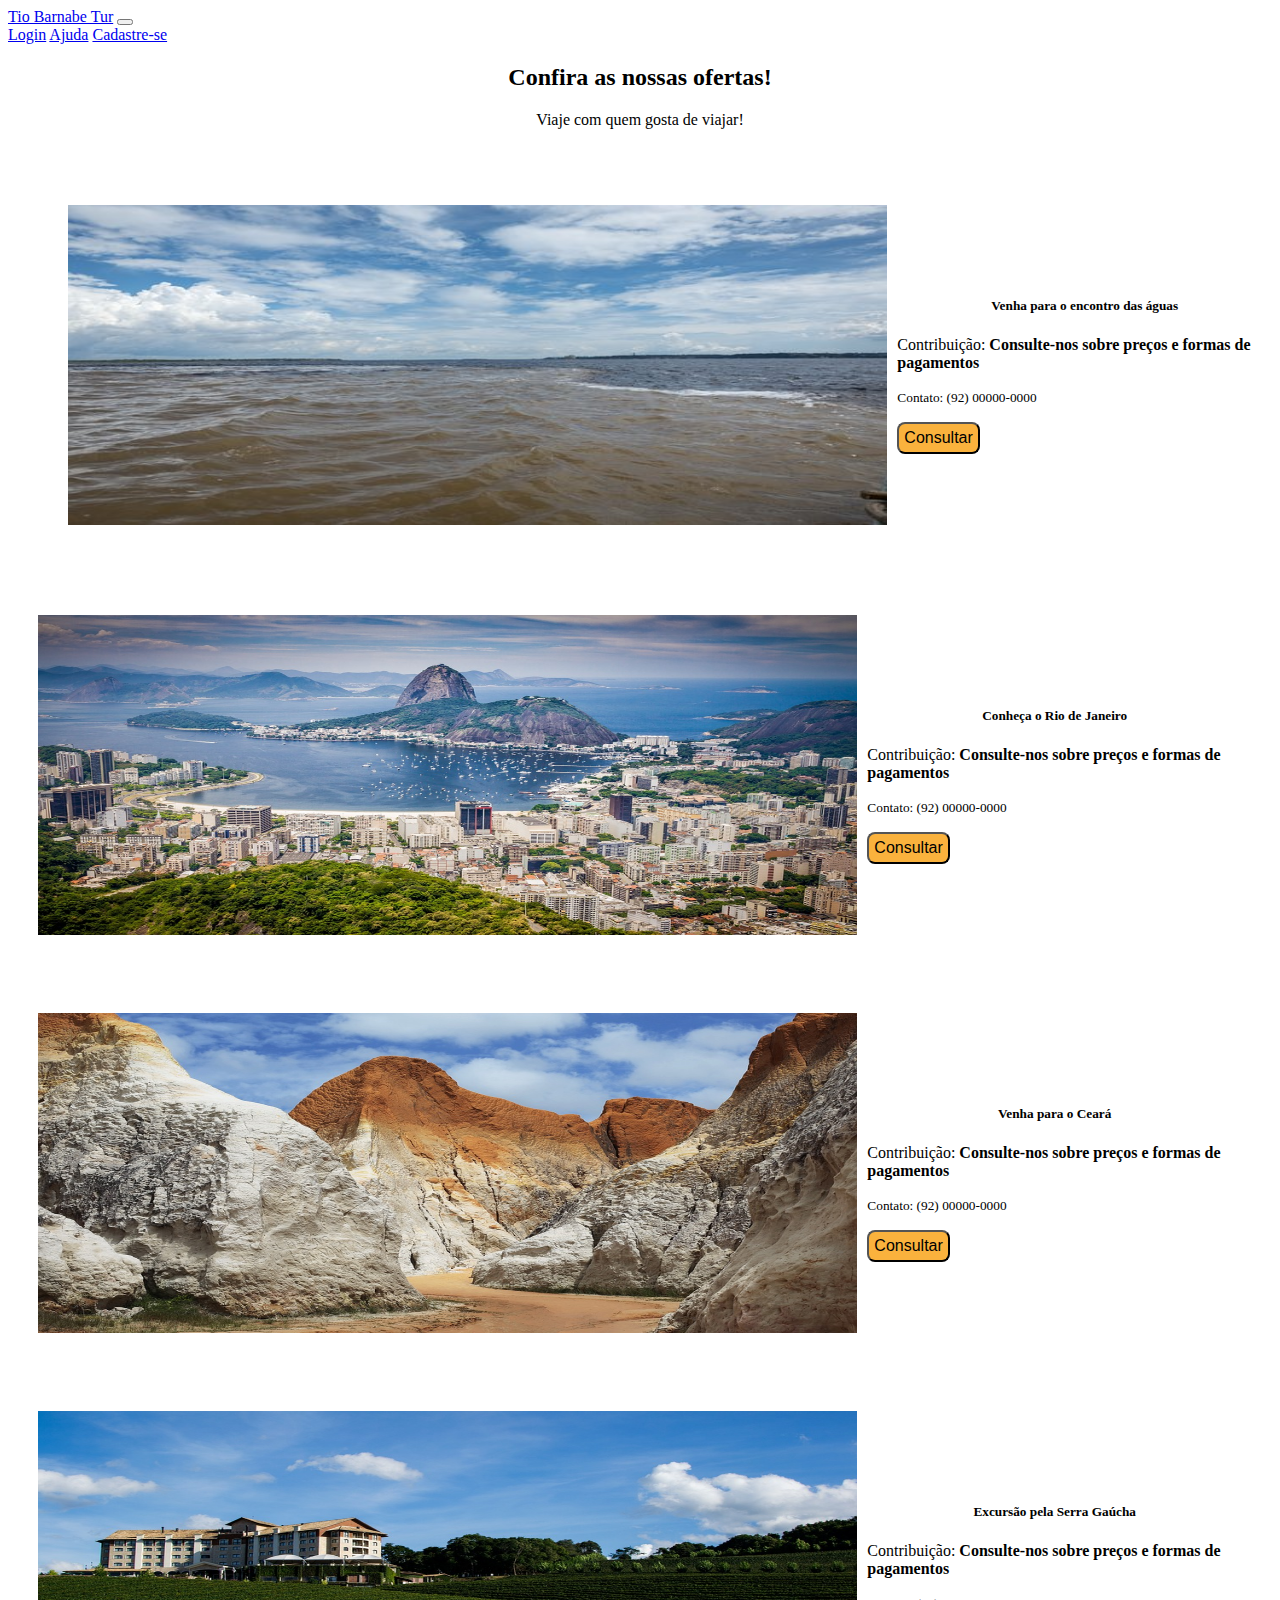
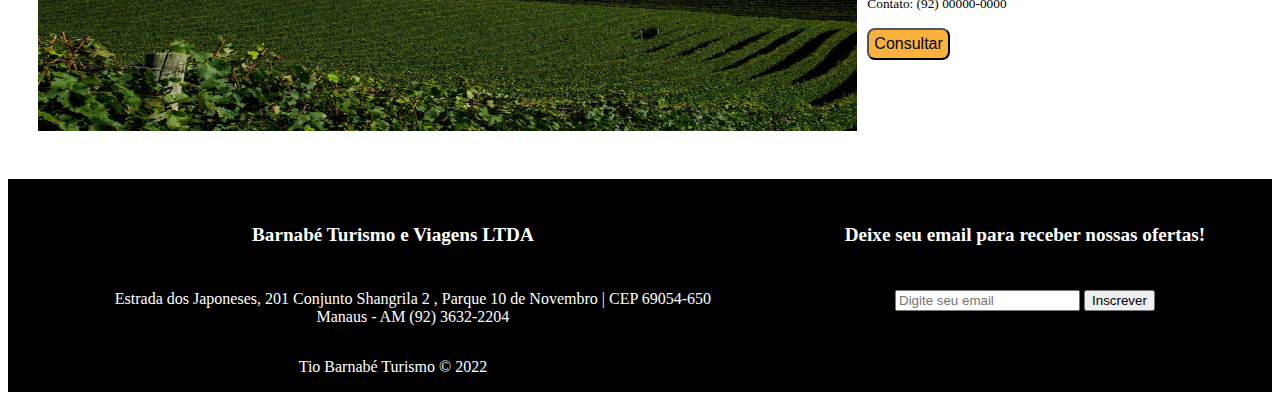
<file: RECUPERAÇÃOMODULO3/tiobarnabeHTML&CSS/index.html>
<!DOCTYPE html>

<html lang="pt-br">
  <head>
    <meta charset="UTF-8" />

    <meta http-equiv="X-UA-Compatible" content="IE=edge" />

    <meta name="viewport" content="width=device-width, initial-scale=1.0" />

    <link
      href="https://cdn.jsdelivr.net/npm/bootstrap@5.0.2/dist/css/bootstrap.min.css"
      rel="stylesheet"
      integrity="sha384-EVSTQN3/azprG1Anm3QDgpJLIm9Nao0Yz1ztcQTwFspd3yD65VohhpuuCOmLASjC"
      crossorigin="anonymous"
    />

    <link rel="stylesheet" href="style.css" />

    <title>Document</title>
  </head>

  <body>
    <header>
      <nav class="navbar navbar-expand-lg navbar-dark bg-dark">
        <div class="container-fluid">
          <a class="navbar-brand" href="#">Tio Barnabe Tur</a>
          <button
            class="navbar-toggler"
            type="button"
            data-bs-toggle="collapse"
            data-bs-target="#navbarNavAltMarkup"
            aria-controls="navbarNavAltMarkup"
            aria-expanded="false"
            aria-label="Toggle navigation"
          >
            <span class="navbar-toggler-icon"></span>
          </button>
          <div class="collapse navbar-collapse" id="navbarNavAltMarkup">
            <div class="navbar-nav">
              <a class="nav-link active" aria-current="page" href="#">Login</a>
              <a class="nav-link" href="ajuda.html">Ajuda</a>
              <a class="nav-link" href="cadastro.html">Cadastre-se</a>
              </div>
          </div>
        </div>
      </nav>
    </header>
    <main >
        <h2>Confira as nossas ofertas!</h2>
      <P class="destaque"> Viaje com quem gosta de viajar! </P>
      <section> 
        <div class="promo">

      <div class="card mb-3">
        <img src="img/aguas.jpg" class="card-img-top" alt="...">
        <div class="card-body">
          <h5 class="card-title">Venha para o encontro das águas</h5>
          <p> Contribuição: <b>Consulte-nos sobre preços e formas de pagamentos</b></p>
          <p class="card-text"></p>
          <p class="card-text"><small class="text-muted">Contato: (92) 00000-0000</small></p>
          <button type="button" class="btnn btn-outline-primary">Consultar</button>
        </div>
      </div>
      
      </div>
      <div class="card mb-3">
        <img src="img/rio.jpg" class="card-img-top" alt="...">
        <div class="card-body">
          <h5 class="card-title">Conheça o Rio de Janeiro</h5>
          <p> Contribuição: <b>Consulte-nos sobre preços e formas de pagamentos</b></p>
          <p class="card-text"></p>
          <p class="card-text"><small class="text-muted">Contato: (92) 00000-0000</small></p>
          <button type="button" class="btnn btn-outline-primary">Consultar</button>
        </div>
      </div>
      <br>
      </div>

      <div class="card mb-3">
        <img src="img/ceara.jpg" class="card-img-top" alt="...">
        <div class="card-body">
          <h5 class="card-title">Venha para o Ceará</h5>
          <p> Contribuição: <b>Consulte-nos sobre preços e formas de pagamentos</b></p>
          <p class="card-text"></p>
          <p class="card-text"><small class="text-muted">Contato: (92) 00000-0000</small></p>
          <button type="button" class="btnn btn-outline-primary">Consultar</button>
        </div>
      </div>
      </div>
      <br>
      <div class="card mb-3">
        <img src="img/gaucga.jpg" class="card-img-top" alt="...">
        <div class="card-body">
          <h5 class="card-title">Excursão pela Serra Gaúcha</h5>
          <p> Contribuição: <b>Consulte-nos sobre preços e formas de pagamentos</b></p>
          <p class="card-text"></p>
          <p class="card-text"><small class="text-muted">Contato: (92) 00000-0000</small></p>
          <button type="button" class="btnn btn-outline-primary">Consultar</button>
        </div>
      </div>
      
      </div> 
    </div>
    </section>
      <br>
    </main>

    <!--RODAPÉ-->
    <footer>
      <div class="navbar justify-content-between">
        <div class="col-6 col-sm-5 col-lg-4">
          <h6 class="tx-cinzae">Barnabé Turismo e Viagens LTDA</h6>
          <ul class="nav flex-column">
        Estrada dos Japoneses, 201 Conjunto Shangrila 2 , Parque 10 de Novembro | CEP 69054-650 <br />Manaus - AM (92) 3632-2204
          </ul>
        </div>
      </div>
      <div>
        <div class="col-6 col-sm-5 col-lg-4">
          <form>
            <h6>Deixe seu email para receber nossas ofertas!</h6>
            <div class="d-flex w-100 gap-2">
              <input
                id="newsletter1"
                type="text"
                class="form-control"
                placeholder="Digite seu email"
              />
              <button class="btn-light" type="button">Inscrever</button>
            </div>
          </form>
        </div>
      </div>

      <div class="row">
        <p class="m-0 text-center">Tio Barnabé Turismo © 2022</p>
      </div>
    </footer>
    <!--RODAPÉ-->

    <script
      src="https://cdn.jsdelivr.net/npm/bootstrap@5.0.2/dist/js/bootstrap.bundle.min.js"
      integrity="sha384-MrcW6ZMFYlzcLA8Nl+NtUVF0sA7MsXsP1UyJoMp4YLEuNSfAP+JcXn/tWtIaxVXM"
      crossorigin="anonymous"
    ></script>
  </body>
</html>
</file>
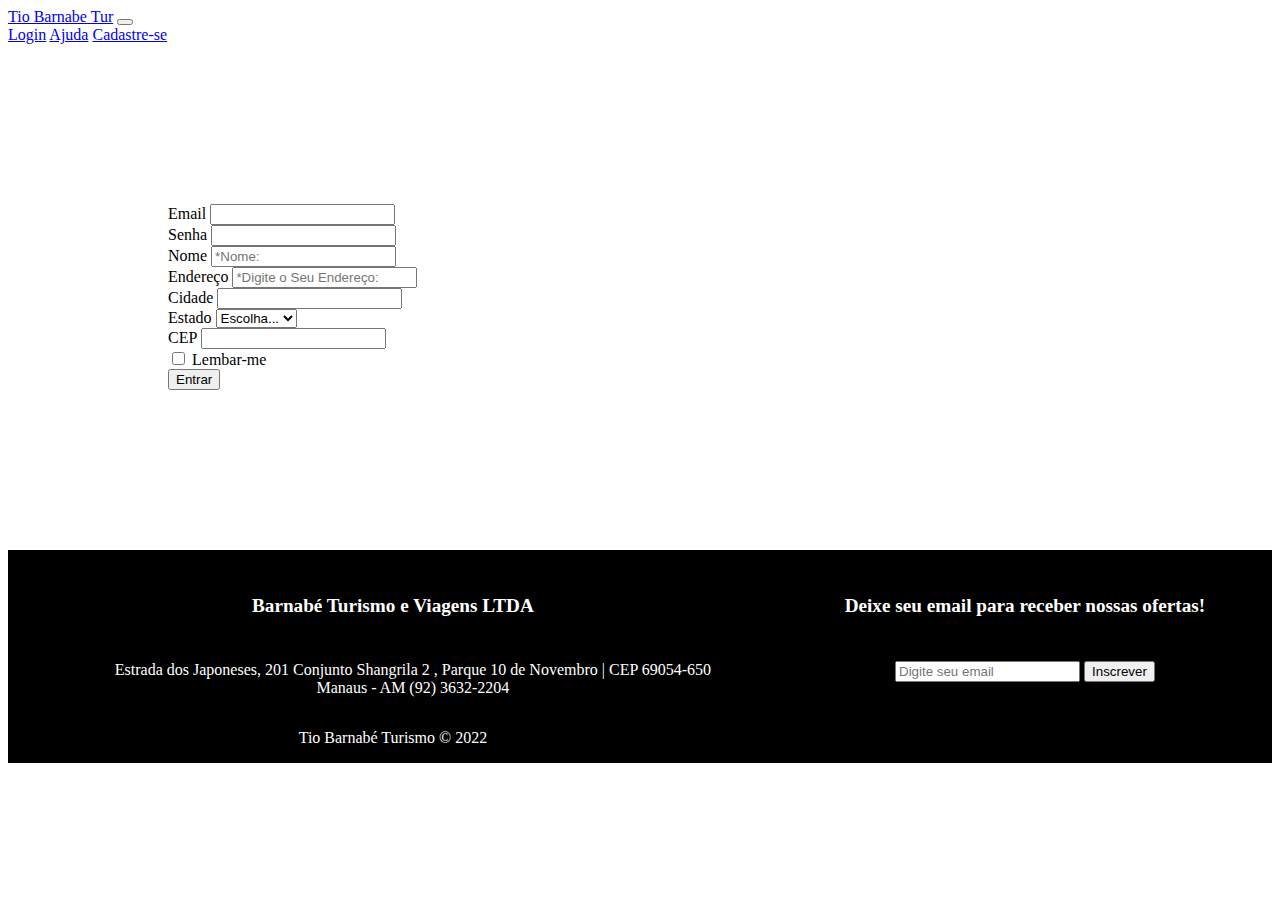
<file: RECUPERAÇÃOMODULO3/tiobarnabeHTML&CSS/cadastro.html>
<!DOCTYPE html>

<html lang="pt-br">
  <head>
    <meta charset="UTF-8" />

    <meta http-equiv="X-UA-Compatible" content="IE=edge" />

    <meta name="viewport" content="width=device-width, initial-scale=1.0" />

    <link
      href="https://cdn.jsdelivr.net/npm/bootstrap@5.0.2/dist/css/bootstrap.min.css"
      rel="stylesheet"
      integrity="sha384-EVSTQN3/azprG1Anm3QDgpJLIm9Nao0Yz1ztcQTwFspd3yD65VohhpuuCOmLASjC"
      crossorigin="anonymous"
    />

    <link rel="stylesheet" href="cadastro.css" />

    <title>Document</title>
  </head>

  <body>
    <header>
      <nav class="navbar navbar-expand-lg navbar-dark bg-dark">
        <div class="container-fluid">
          <a class="navbar-brand" href="#">Tio Barnabe Tur</a>
          <button
            class="navbar-toggler"
            type="button"
            data-bs-toggle="collapse"
            data-bs-target="#navbarNavAltMarkup"
            aria-controls="navbarNavAltMarkup"
            aria-expanded="false"
            aria-label="Toggle navigation"
          >
            <span class="navbar-toggler-icon"></span>
          </button>
          <div class="collapse navbar-collapse" id="navbarNavAltMarkup">
            <div class="navbar-nav">
              <a class="nav-link active" aria-current="page" href="#">Login</a>
              <a class="nav-link" href="#">Ajuda</a>
              <a class="nav-link" href="#">Cadastre-se</a>
            </div>
          </div>
        </div>
      </nav>
    </header>

    <section class= "container row g-3">
      <div class="col-md-6">
        <label for="inputEmail4" class="form-label">Email</label>
        <input type="email" class="form-control" id="inputEmail4" />
      </div>
      <div class="col-md-6">
        <label for="inputPassword4" class="form-label">Senha</label>
        <input type="password" class="form-control" id="inputPassword4" />
      </div>
      <div class="col-12">
        <label for="inputAddress" class="form-label">Nome</label>
        <input
          type="text"
          class="form-control"
          id="inputAddress"
          placeholder="*Nome:"
        />
      </div>
      <div class="col-12">
        <label for="inputAddress2" class="form-label">Endereço</label>
        <input
          type="text"
          class="form-control"
          id="inputAddress2"
          placeholder="*Digite o Seu Endereço:"
        />
      </div>
      <div class="col-md-6">
        <label for="inputCity" class="form-label">Cidade</label>
        <input type="text" class="form-control" id="inputCity" />
      </div>
      <div class="col-md-4">
        <label for="inputState" class="form-label">Estado</label>
        <select id="inputState" class="form-select">
          <option selected>Escolha...</option>
          <option>...</option>
        </select>
      </div>
      <div class="col-md-2">
        <label for="inputZip" class="form-label">CEP</label>
        <input type="text" class="form-control" id="inputZip" />
      </div>
      <div class="col-12">
        <div class="form-check">
          <input class="form-check-input" type="checkbox" id="gridCheck" />
          <label class="form-check-label" for="gridCheck"> Lembar-me </label>
        </div>
      </div>
      <div class="col-12">
        <button type="submit" class="btn btn-primary">Entrar</button>
      </div>
    </section>

    <!--RODAPÉ-->
    <footer>
      <div class="navbar justify-content-between">
        <div class="col-6 col-sm-5 col-lg-4">
          <h6 class="tx-cinzae">Barnabé Turismo e Viagens LTDA</h6>
          <ul class="nav flex-column">
            Estrada dos Japoneses, 201 Conjunto Shangrila 2 , Parque 10 de
            Novembro | CEP 69054-650
            <br />Manaus - AM (92) 3632-2204
          </ul>
        </div>
      </div>
      <div>
        <div class="col-6 col-sm-5 col-lg-4">
          <form>
            <h6>Deixe seu email para receber nossas ofertas!</h6>
            <div class="d-flex w-100 gap-2">
              <input
                id="newsletter1"
                type="text"
                class="form-control"
                placeholder="Digite seu email"
              />
              <button class="btn-light" type="button">Inscrever</button>
            </div>
          </form>
        </div>
      </div>

      <div class="row">
        <p class="m-0 text-center">Tio Barnabé Turismo © 2022</p>
      </div>
    </footer>
    <!--RODAPÉ-->

    <script
      src="https://cdn.jsdelivr.net/npm/bootstrap@5.0.2/dist/js/bootstrap.bundle.min.js"
      integrity="sha384-MrcW6ZMFYlzcLA8Nl+NtUVF0sA7MsXsP1UyJoMp4YLEuNSfAP+JcXn/tWtIaxVXM"
      crossorigin="anonymous"
    ></script>
  </body>
</html>
</file>
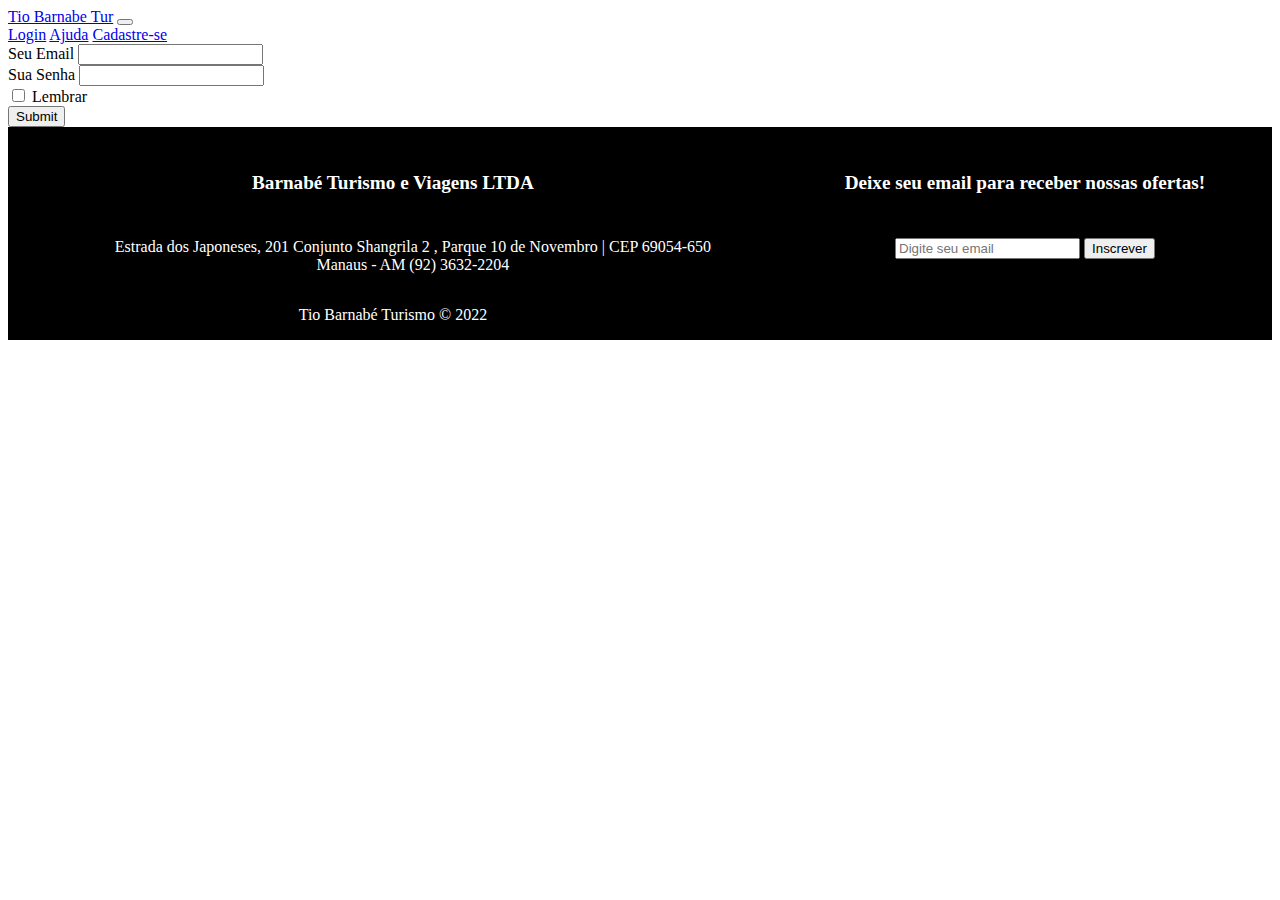
<file: RECUPERAÇÃOMODULO3/tiobarnabeHTML&CSS/login.html>
<!DOCTYPE html>

<html lang="pt-br">
<head>
    <meta charset="UTF-8" />

    <meta http-equiv="X-UA-Compatible" content="IE=edge" />

    <meta name="viewport" content="width=device-width, initial-scale=1.0" />

    <link
    href="https://cdn.jsdelivr.net/npm/bootstrap@5.0.2/dist/css/bootstrap.min.css"
    rel="stylesheet"
    integrity="sha384-EVSTQN3/azprG1Anm3QDgpJLIm9Nao0Yz1ztcQTwFspd3yD65VohhpuuCOmLASjC"
    crossorigin="anonymous"
    />

    <link rel="stylesheet" href="cadastro.css" />

    <title>Document</title>
</head>

<body>
    <header>
    <nav class="navbar navbar-expand-lg navbar-dark bg-dark">
        <div class="container-fluid">
        <a class="navbar-brand" href="#">Tio Barnabe Tur</a>
        <button
            class="navbar-toggler"
            type="button"
            data-bs-toggle="collapse"
            data-bs-target="#navbarNavAltMarkup"
            aria-controls="navbarNavAltMarkup"
            aria-expanded="false"
            aria-label="Toggle navigation"
        >
            <span class="navbar-toggler-icon"></span>
        </button>
        <div class="collapse navbar-collapse" id="navbarNavAltMarkup">
            <div class="navbar-nav">
            <a class="nav-link active" aria-current="page" href="#">Login</a>
            <a class="nav-link" href="ajuda.html">Ajuda</a>
            <a class="nav-link" href="cadastro.html">Cadastre-se</a>
            
            
            </div>
        </div>
        </div>
    </nav>
    </header>

    <form>
        <div class="mb-3">
        <label for="exampleInputEmail1" class="form-label">Seu Email</label>
        <input type="email" class="form-control" id="exampleInputEmail1" aria-describedby="emailHelp">
        <div id="emailHelp" class="form-text"></div>
        </div>
        <div class="mb-3">
        <label for="exampleInputPassword1" class="form-label">Sua Senha</label>
        <input type="password" class="form-control" id="exampleInputPassword1">
        </div>
        <div class="mb-3 form-check">
        <input type="checkbox" class="form-check-input" id="exampleCheck1">
        <label class="form-check-label" for="exampleCheck1">Lembrar</label>
        </div>
        <button type="submit" class="btn btn-primary">Submit</button>
    </form>

    <!--RODAPÉ-->
    <footer>
    <div class="navbar justify-content-between">
        <div class="col-6 col-sm-5 col-lg-4">
        <h6 class="tx-cinzae">Barnabé Turismo e Viagens LTDA</h6>
        <ul class="nav flex-column">
            Estrada dos Japoneses, 201 Conjunto Shangrila 2 , Parque 10 de
            Novembro | CEP 69054-650
            <br />Manaus - AM (92) 3632-2204
        </ul>
        </div>
    </div>
    <div>
        <div class="col-6 col-sm-5 col-lg-4">
        <form>
            <h6>Deixe seu email para receber nossas ofertas!</h6>
            <div class="d-flex w-100 gap-2">
            <input
                id="newsletter1"
                type="text"
                class="form-control"
                placeholder="Digite seu email"
            />
            <button class="btn-light" type="button">Inscrever</button>
            </div>
        </form>
        </div>
    </div>

    <div class="row">
        <p class="m-0 text-center">Tio Barnabé Turismo © 2022</p>
    </div>
    </footer>
    <!--RODAPÉ-->

    <script
    src="https://cdn.jsdelivr.net/npm/bootstrap@5.0.2/dist/js/bootstrap.bundle.min.js"
    integrity="sha384-MrcW6ZMFYlzcLA8Nl+NtUVF0sA7MsXsP1UyJoMp4YLEuNSfAP+JcXn/tWtIaxVXM"
    crossorigin="anonymous"
    ></script>
</body>
</html>
</file>
<file: RECUPERAÇÃOMODULO3/tiobarnabeHTML&CSS/style.css>
.promo{
    display: flex;
    justify-content: center;
    align-items: center;
    width: 100%;
    padding: 30px;
    grid-gap: 10px;
}

.card {
    display: flex;
    justify-content: center;
    align-items: center;
    padding: 30px;
    grid-gap: 10px;
    color: black;
}
h3 {
    text-align: center;
    font-size: 60rem;
}
.card-img-top {
    width: 60rem;
    height: 20rem;
}
h5 {
    text-align: center;
}

h2 {
    text-align: center;
}
.destaque{
    text-align: center;
}

.btnn {
    border-radius: 8px;
    color: black;
    font-size: 1rem;
    padding: 5px 5px;
    background-color: #FAB23D;
}
.label {
    font-size: 1rem;

}
.input {
    width: 20rem;
}
/*rodape*/

footer{
    color: white;

    display: grid;

    grid-template-columns: auto auto;

    background-color: black;

    text-align: center;
}

footer h6{

    font-size: 1.2rem;

}

/*rodape*/
</file>
<file: RECUPERAÇÃOMODULO3/tiobarnabeHTML&CSS/cadastro.css>
section{
    padding: 10rem;
}

.btnn {
    border-radius: 8px;
    color: black;
    font-size: 1rem;
    padding: 5px 5px;
    background-color: #FAB23D;
}

/*rodape*/

footer{
    color: white;

    display: grid;

    grid-template-columns: auto auto;

    background-color: black;

    text-align: center;
}

footer h6{

    font-size: 1.2rem;

}

/*rodape*/
</file>
